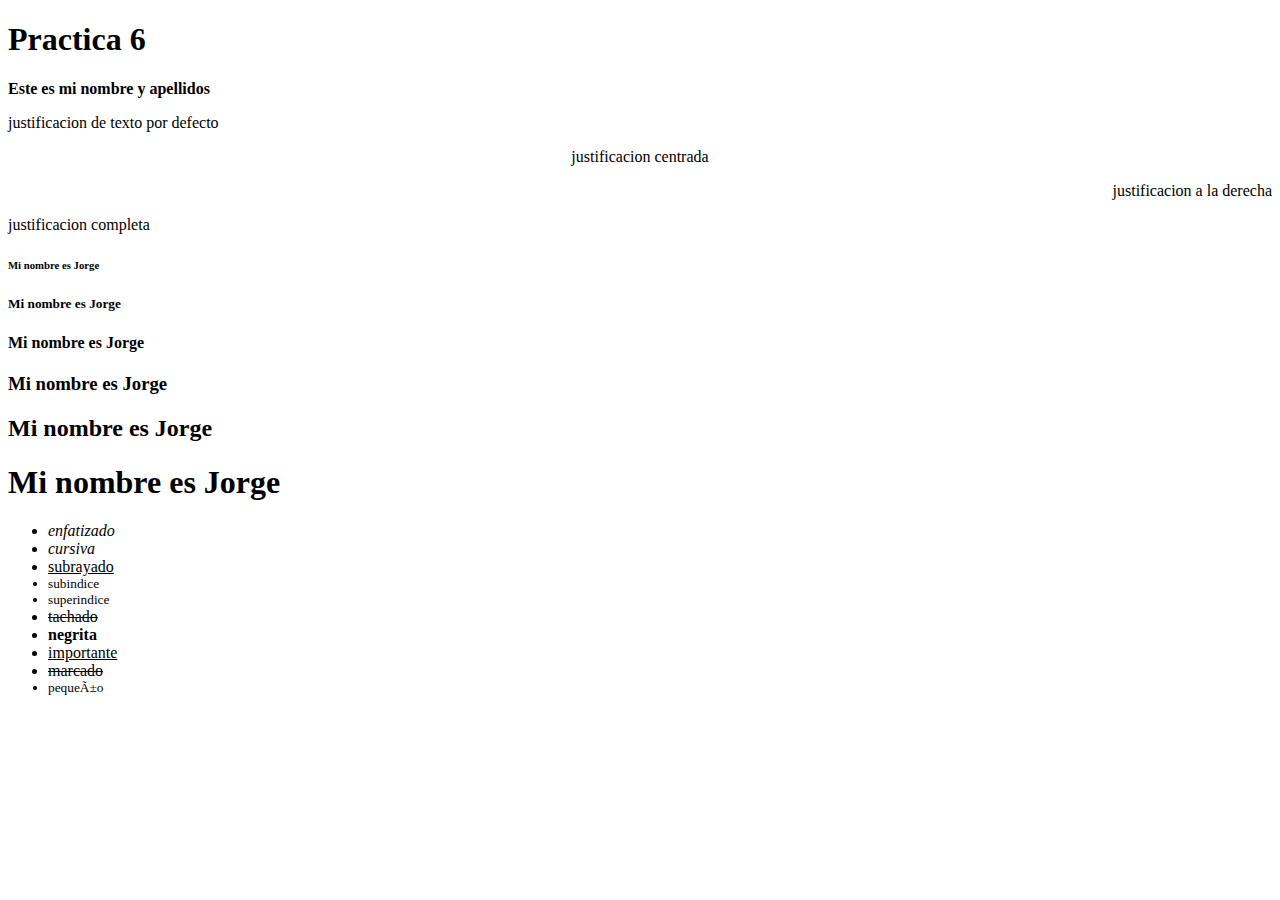
<file: practica_6/ejercicio1.html>
<!DOCTYPE HTML>
<html>
    <meta charset="encoding">
<head>
<title>Practica 6 Jorge Martinez </title>
</head>

<body>
<h1>Practica 6</h1>
    
<strong><p title="Jorge Martinez">Este es mi nombre y apellidos</p></strong>
    
   
<p>justificacion de texto por defecto</p>
<p align="center">justificacion centrada</p>
<p align="right">justificacion a la derecha</p>
<p align="justify">justificacion completa</p>

<h6>Mi nombre es Jorge</h6>
<h5>Mi nombre es Jorge</h5>
<h4>Mi nombre es Jorge</h4>
<h3>Mi nombre es Jorge</h3>
<h2>Mi nombre es Jorge</h2>
<h1>Mi nombre es Jorge</h1>
    
    
<ul>
<em><li>enfatizado</li></em>
<i><li>cursiva</li></i>
<u><li>subrayado</li></u>
    <sub><li>subindice</li></sub>
    <sup><li>superindice</li></sup>
<strike><li>tachado</li></strike>
<b><li>negrita</li></b>
    <u><li>importante</li></u>
    <s><li>marcado</li></s>
<small><li>pequeño</li></small>
    
    
</ul>    


</body>

<footer></footer>

</html>
</file>
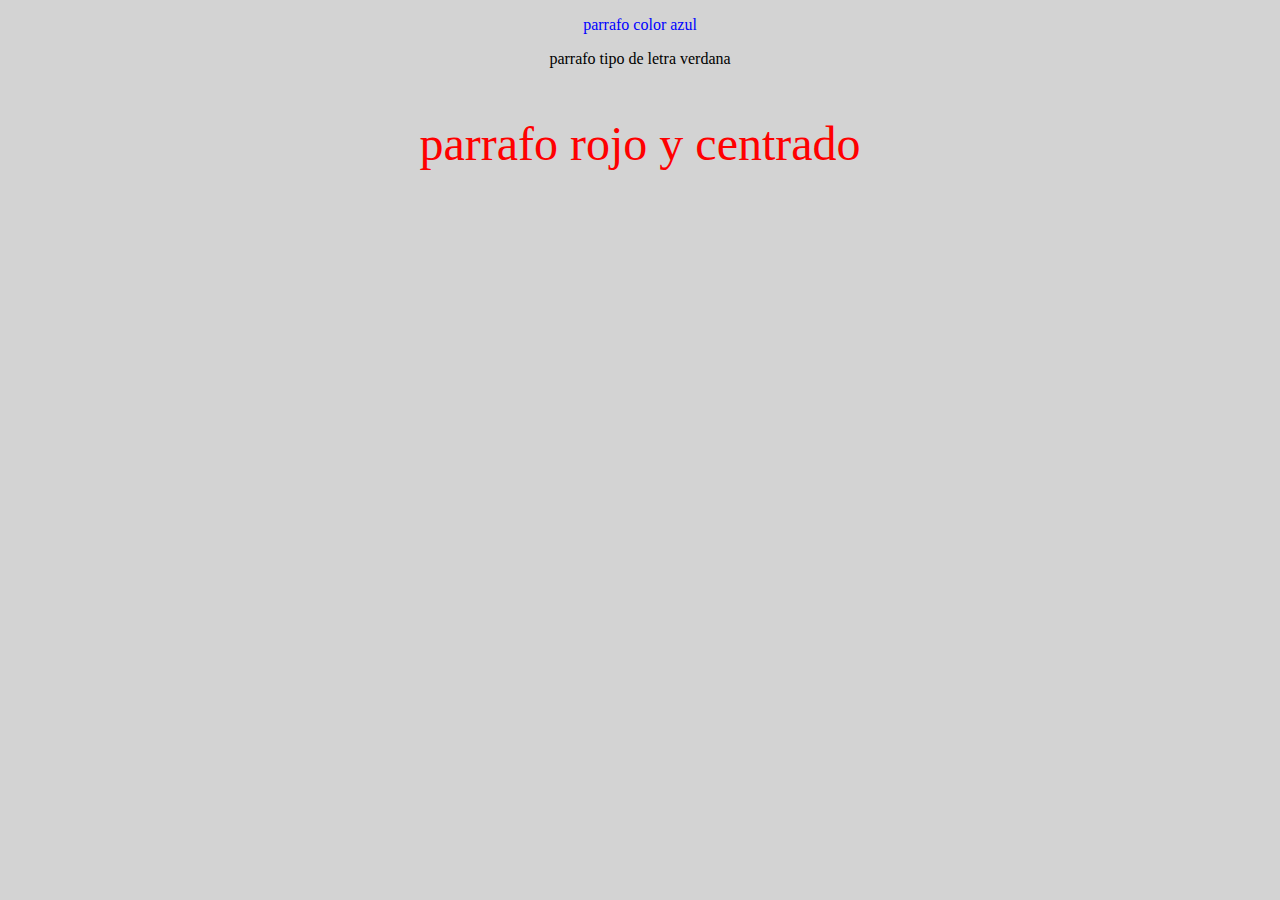
<file: practica_6/ejercicio3.html>
<!DOCTYPE html>
<html>
<head>
  <link rel="stylesheet" type="text/css" href="ejercicio3.css">

<title>Ejercicio 3</title>    
</head>
    
<body>
    
<p style=color:blue>parrafo color azul</p>
    <p style=font-family:verdana>parrafo tipo de letra verdana</p>

<p class="tamaño">parrafo rojo y centrado</p>

</body>
    



</html>
</file>
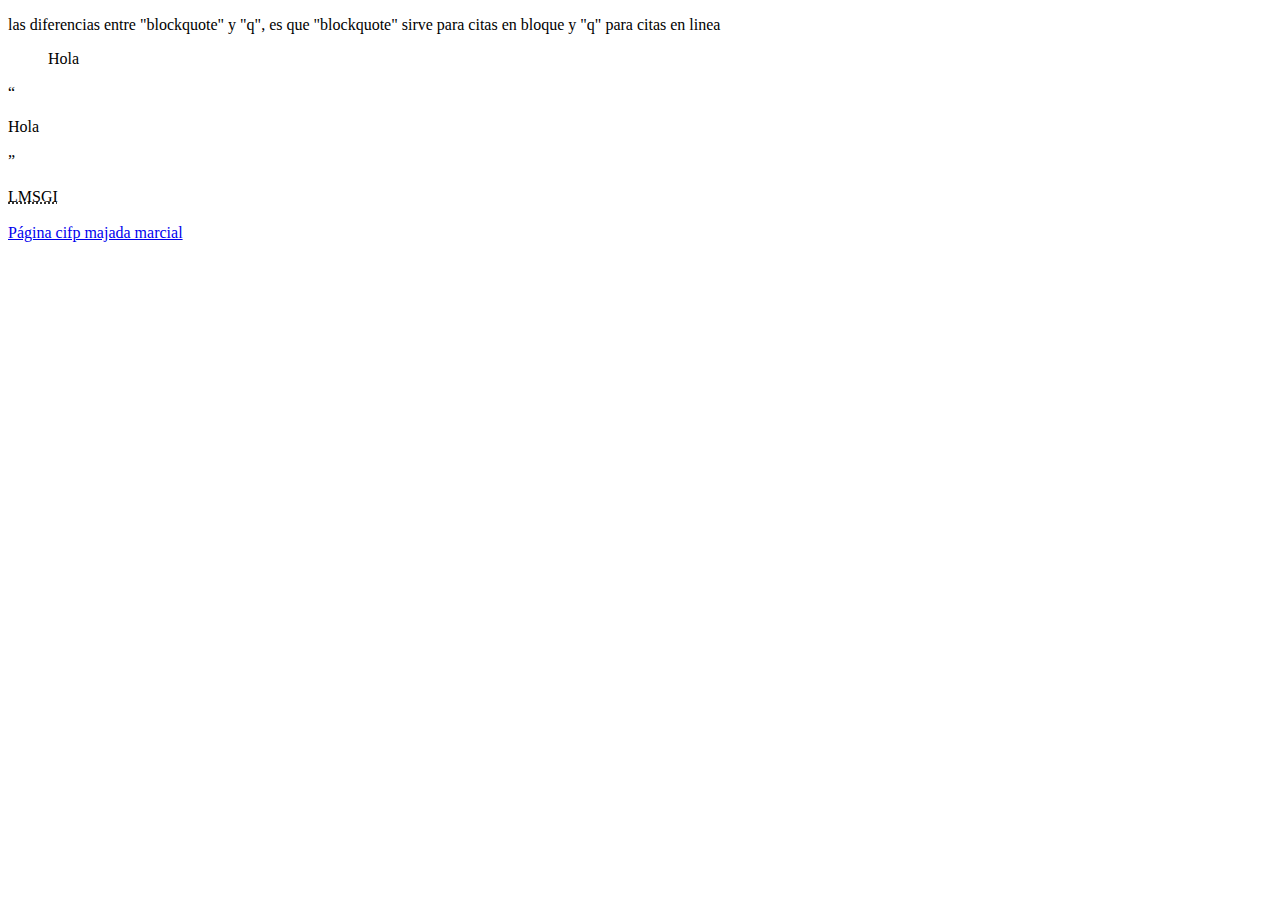
<file: practica_6/ejercicio4.html>
<!DOCTYPE html>
<html>
<head>
  <link rel="stylesheet" type="text/css" href="">

<title>Ejercicio 4</title>    
</head>
    
<body>
<p>las diferencias entre "blockquote" y "q", es que "blockquote" sirve para citas en bloque y "q" para citas en linea</p>
<blockquote><p>Hola</p></blockquote>
<q><p>Hola</p></q>
    <br>
    <br>

<abbr title="Lenguaje de Marcas y Sistemas de Gestión de Información">LMSGI</abbr>
   <br> 
    <br>
    <a href="http://cifpmajadamarcial.com/">Página cifp majada marcial</a>
    <!-- Jorge Martinez -->
    
</body>
    



</html>
</file>
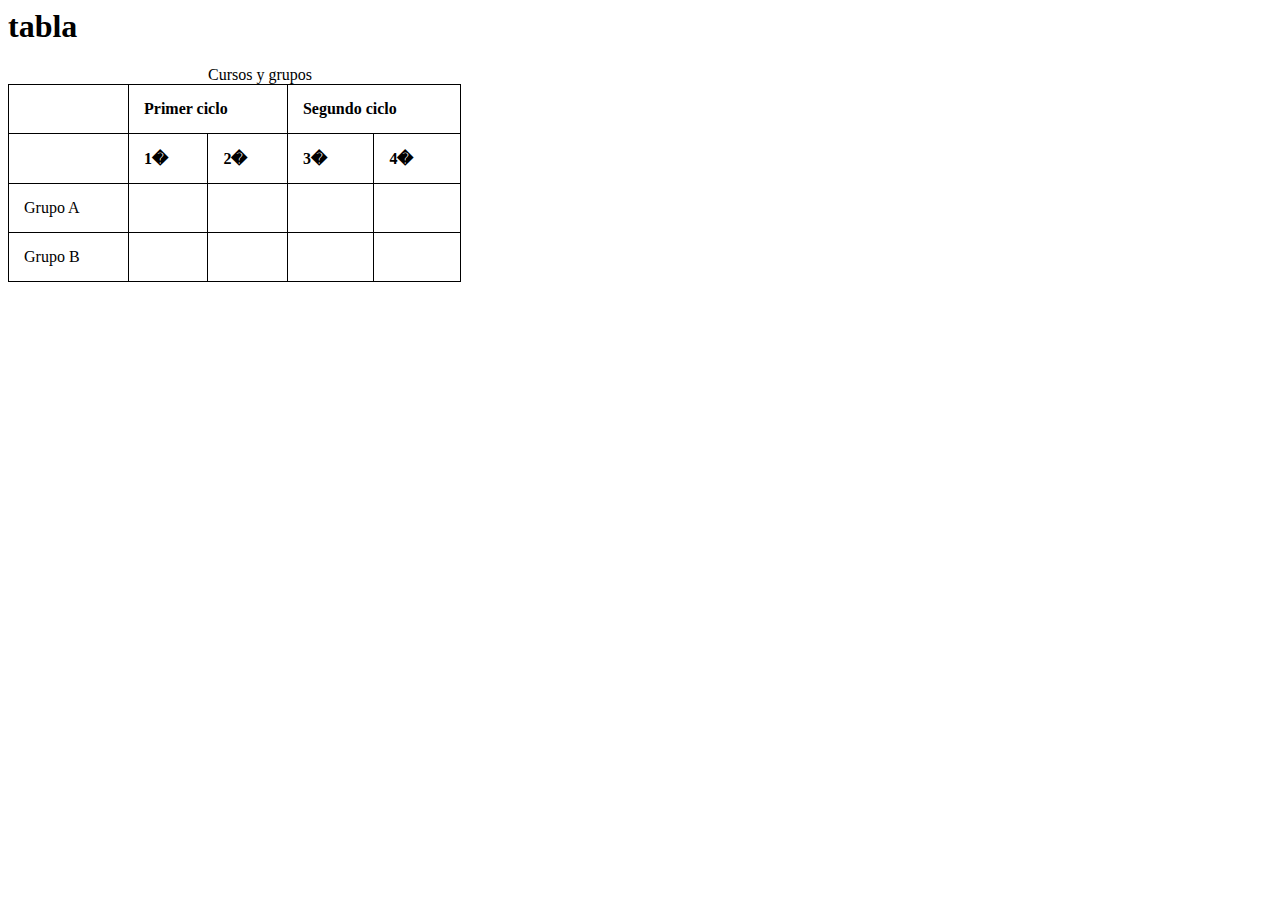
<file: practica_6/ejercicio7.html>
<html>
<link rel="stylesheet" type="text/css" href="ejercicio7.css">
<head>

<title>ejercicio7</title>
</head>


<body>
<h1>tabla</h1>
<table>
    <action>Cursos y grupos</action>
<tr>
<td></td>
<th colspan="2">Primer ciclo</th>
<th colspan="2">Segundo ciclo</th>
</tr>
	<tr>
	<td></td>
	<th>1�</th>
	<th>2�</th>
	<th>3�</th>
	<th>4�</th>
    
	</tr>
	<tr>
       
	<td>Grupo A</td>
	<td></td>
	<td></td>
	<td></td>
	<td></td>
	</tr>
	<tr>
	<td>Grupo B</td>
<td></td>
<td></td>
<td></td>
<td></td>
	</tr>

</table>

</body>



</html>
</file>
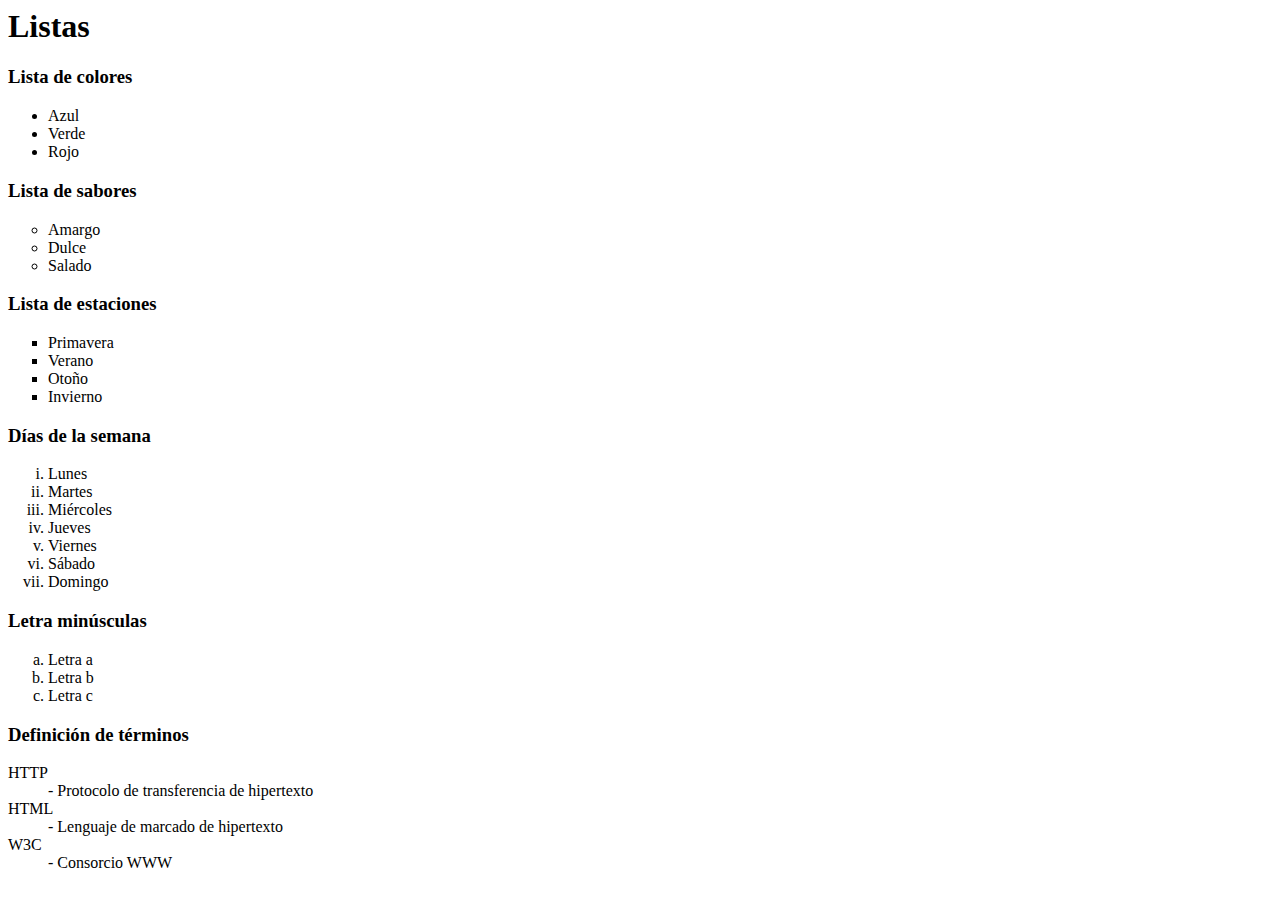
<file: practica_6/ejercicio8.html>
<html>
<link rel="stylesheet" type="text/css" href="">
<head>

<title>ejercicio8</title>
</head>


<body>
<h1>Listas</h1>
<h3>Lista de colores</h3>
<ul>
<li>Azul   </li>    
<li>Verde</li> 
<li>Rojo</li>  
</ul>
<h3>Lista de sabores</h3>
    <ul type="circle">
<li>Amargo  </li>    
<li>Dulce</li> 
<li>Salado</li>  
</ul>

<h3>Lista de estaciones</h3>
    <ul type="square">
<li>Primavera </li>    
<li>Verano</li> 
<li>Otoño</li>  
<li>Invierno</li>
</ul>
<h3>Días de la semana</h3>
<ol type="i" start="1">
<li>Lunes  </li>    
<li>Martes</li> 
<li>Miércoles</li>  
<li>Jueves</li>
<li>Viernes</li>
<li>Sábado</li>        
<li>Domingo</li>
</ol>
<h3>Letra minúsculas</h3>
<ol type="a">
<li>Letra a</li>  
<li>Letra b</li>
<li>Letra c</li>
    
</ol>
    <h3>Definición de términos</h3>
<dl>
<dt>HTTP</dt>
    <dd>- Protocolo de transferencia de hipertexto</dd>
<dt>HTML</dt>
<dd>- Lenguaje de marcado de hipertexto</dd>
<dt>W3C</dt>
<dd>- Consorcio WWW</dd> 
</dl>
</body>



</html>
</file>
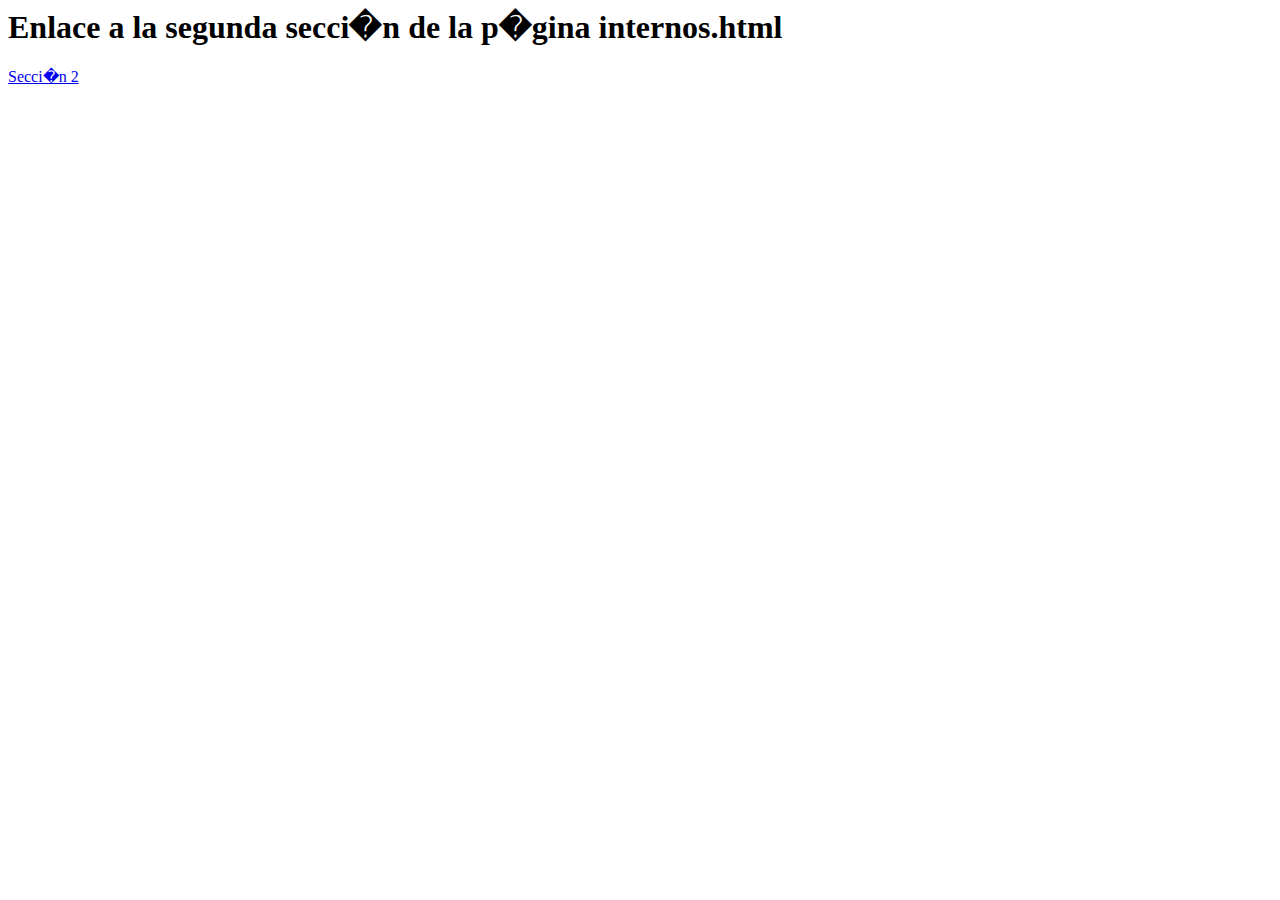
<file: practica_6/externa.html>
<html>
<head>
<title>externa</title>
</head>


<body>
<h1>Enlace a la segunda secci�n de la p�gina internos.html</h1>

<a href="internos.html#seccion2">Secci�n 2</a>


</body>



</html>
</file>
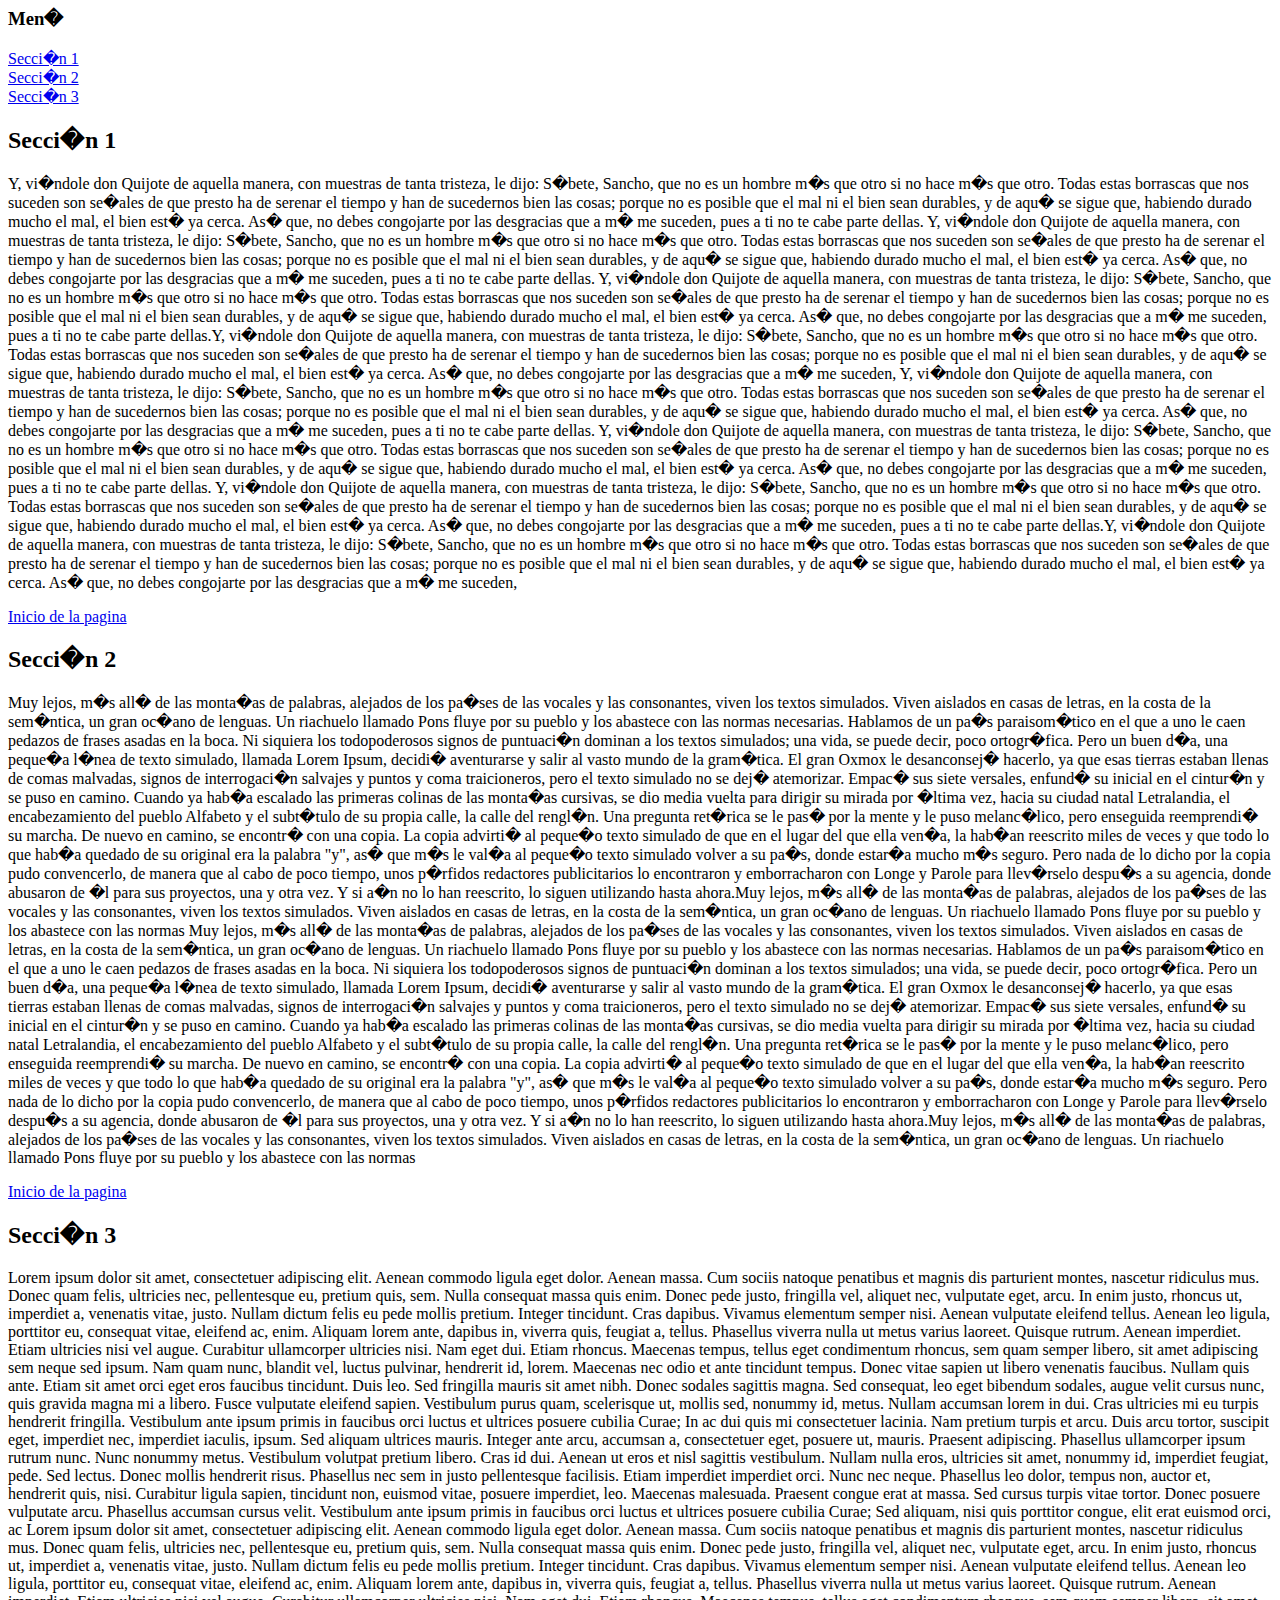
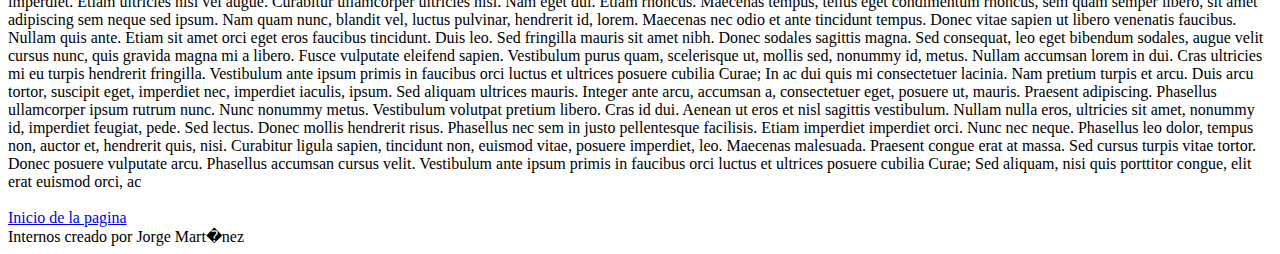
<file: practica_6/internos.html>
<html>
<head><title>Ejercicio6</title></head>


<body>
<a name="menu"><h3>Men�</h3>
<a href="#seccion1">Secci�n 1</a><br>
<a href="#seccion2">Secci�n 2</a><br>
<a href="#seccion3">Secci�n 3</a><br>
<a name="seccion1"><h2>Secci�n 1</h2></a>
<p>Y, vi�ndole don Quijote de aquella manera, con muestras de tanta tristeza, le dijo: S�bete, Sancho, que no es un hombre m�s que otro si no hace m�s que otro. Todas estas borrascas que nos suceden son se�ales de que presto ha de serenar el tiempo y han de sucedernos bien las cosas; porque no es posible que el mal ni el bien sean durables, y de aqu� se sigue que, habiendo durado mucho el mal, el bien est� ya cerca. As� que, no debes congojarte por las desgracias que a m� me suceden, pues a ti no te cabe parte dellas. Y, vi�ndole don Quijote de aquella manera, con muestras de tanta tristeza, le dijo: S�bete, Sancho, que no es un hombre m�s que otro si no hace m�s que otro. Todas estas borrascas que nos suceden son se�ales de que presto ha de serenar el tiempo y han de sucedernos bien las cosas; porque no es posible que el mal ni el bien sean durables, y de aqu� se sigue que, habiendo durado mucho el mal, el bien est� ya cerca. As� que, no debes congojarte por las desgracias que a m� me suceden, pues a ti no te cabe parte dellas. Y, vi�ndole don Quijote de aquella manera, con muestras de tanta tristeza, le dijo: S�bete, Sancho, que no es un hombre m�s que otro si no hace m�s que otro. Todas estas borrascas que nos suceden son se�ales de que presto ha de serenar el tiempo y han de sucedernos bien las cosas; porque no es posible que el mal ni el bien sean durables, y de aqu� se sigue que, habiendo durado mucho el mal, el bien est� ya cerca. As� que, no debes congojarte por las desgracias que a m� me suceden, pues a ti no te cabe parte dellas.Y, vi�ndole don Quijote de aquella manera, con muestras de tanta tristeza, le dijo: S�bete, Sancho, que no es un hombre m�s que otro si no hace m�s que otro. Todas estas borrascas que nos suceden son se�ales de que presto ha de serenar el tiempo y han de sucedernos bien las cosas; porque no es posible que el mal ni el bien sean durables, y de aqu� se sigue que, habiendo durado mucho el mal, el bien est� ya cerca. As� que, no debes congojarte por las desgracias que a m� me suceden, Y, vi�ndole don Quijote de aquella manera, con muestras de tanta tristeza, le dijo: S�bete, Sancho, que no es un hombre m�s que otro si no hace m�s que otro. Todas estas borrascas que nos suceden son se�ales de que presto ha de serenar el tiempo y han de sucedernos bien las cosas; porque no es posible que el mal ni el bien sean durables, y de aqu� se sigue que, habiendo durado mucho el mal, el bien est� ya cerca. As� que, no debes congojarte por las desgracias que a m� me suceden, pues a ti no te cabe parte dellas. Y, vi�ndole don Quijote de aquella manera, con muestras de tanta tristeza, le dijo: S�bete, Sancho, que no es un hombre m�s que otro si no hace m�s que otro. Todas estas borrascas que nos suceden son se�ales de que presto ha de serenar el tiempo y han de sucedernos bien las cosas; porque no es posible que el mal ni el bien sean durables, y de aqu� se sigue que, habiendo durado mucho el mal, el bien est� ya cerca. As� que, no debes congojarte por las desgracias que a m� me suceden, pues a ti no te cabe parte dellas. Y, vi�ndole don Quijote de aquella manera, con muestras de tanta tristeza, le dijo: S�bete, Sancho, que no es un hombre m�s que otro si no hace m�s que otro. Todas estas borrascas que nos suceden son se�ales de que presto ha de serenar el tiempo y han de sucedernos bien las cosas; porque no es posible que el mal ni el bien sean durables, y de aqu� se sigue que, habiendo durado mucho el mal, el bien est� ya cerca. As� que, no debes congojarte por las desgracias que a m� me suceden, pues a ti no te cabe parte dellas.Y, vi�ndole don Quijote de aquella manera, con muestras de tanta tristeza, le dijo: S�bete, Sancho, que no es un hombre m�s que otro si no hace m�s que otro. Todas estas borrascas que nos suceden son se�ales de que presto ha de serenar el tiempo y han de sucedernos bien las cosas; porque no es posible que el mal ni el bien sean durables, y de aqu� se sigue que, habiendo durado mucho el mal, el bien est� ya cerca. As� que, no debes congojarte por las desgracias que a m� me suceden,</p><a href="#menu">Inicio de la pagina</a>
<br>
<a name="seccion2"><h2>Secci�n 2</h2></a>
<p>Muy lejos, m�s all� de las monta�as de palabras, alejados de los pa�ses de las vocales y las consonantes, viven los textos simulados. Viven aislados en casas de letras, en la costa de la sem�ntica, un gran oc�ano de lenguas. Un riachuelo llamado Pons fluye por su pueblo y los abastece con las normas necesarias. Hablamos de un pa�s paraisom�tico en el que a uno le caen pedazos de frases asadas en la boca. Ni siquiera los todopoderosos signos de puntuaci�n dominan a los textos simulados; una vida, se puede decir, poco ortogr�fica. Pero un buen d�a, una peque�a l�nea de texto simulado, llamada Lorem Ipsum, decidi� aventurarse y salir al vasto mundo de la gram�tica. El gran Oxmox le desanconsej� hacerlo, ya que esas tierras estaban llenas de comas malvadas, signos de interrogaci�n salvajes y puntos y coma traicioneros, pero el texto simulado no se dej� atemorizar. Empac� sus siete versales, enfund� su inicial en el cintur�n y se puso en camino. Cuando ya hab�a escalado las primeras colinas de las monta�as cursivas, se dio media vuelta para dirigir su mirada por �ltima vez, hacia su ciudad natal Letralandia, el encabezamiento del pueblo Alfabeto y el subt�tulo de su propia calle, la calle del rengl�n. Una pregunta ret�rica se le pas� por la mente y le puso melanc�lico, pero enseguida reemprendi� su marcha. De nuevo en camino, se encontr� con una copia. La copia advirti� al peque�o texto simulado de que en el lugar del que ella ven�a, la hab�an reescrito miles de veces y que todo lo que hab�a quedado de su original era la palabra "y", as� que m�s le val�a al peque�o texto simulado volver a su pa�s, donde estar�a mucho m�s seguro. Pero nada de lo dicho por la copia pudo convencerlo, de manera que al cabo de poco tiempo, unos p�rfidos redactores publicitarios lo encontraron y emborracharon con Longe y Parole para llev�rselo despu�s a su agencia, donde abusaron de �l para sus proyectos, una y otra vez. Y si a�n no lo han reescrito, lo siguen utilizando hasta ahora.Muy lejos, m�s all� de las monta�as de palabras, alejados de los pa�ses de las vocales y las consonantes, viven los textos simulados. Viven aislados en casas de letras, en la costa de la sem�ntica, un gran oc�ano de lenguas. Un riachuelo llamado Pons fluye por su pueblo y los abastece con las normas Muy lejos, m�s all� de las monta�as de palabras, alejados de los pa�ses de las vocales y las consonantes, viven los textos simulados. Viven aislados en casas de letras, en la costa de la sem�ntica, un gran oc�ano de lenguas. Un riachuelo llamado Pons fluye por su pueblo y los abastece con las normas necesarias. Hablamos de un pa�s paraisom�tico en el que a uno le caen pedazos de frases asadas en la boca. Ni siquiera los todopoderosos signos de puntuaci�n dominan a los textos simulados; una vida, se puede decir, poco ortogr�fica. Pero un buen d�a, una peque�a l�nea de texto simulado, llamada Lorem Ipsum, decidi� aventurarse y salir al vasto mundo de la gram�tica. El gran Oxmox le desanconsej� hacerlo, ya que esas tierras estaban llenas de comas malvadas, signos de interrogaci�n salvajes y puntos y coma traicioneros, pero el texto simulado no se dej� atemorizar. Empac� sus siete versales, enfund� su inicial en el cintur�n y se puso en camino. Cuando ya hab�a escalado las primeras colinas de las monta�as cursivas, se dio media vuelta para dirigir su mirada por �ltima vez, hacia su ciudad natal Letralandia, el encabezamiento del pueblo Alfabeto y el subt�tulo de su propia calle, la calle del rengl�n. Una pregunta ret�rica se le pas� por la mente y le puso melanc�lico, pero enseguida reemprendi� su marcha. De nuevo en camino, se encontr� con una copia. La copia advirti� al peque�o texto simulado de que en el lugar del que ella ven�a, la hab�an reescrito miles de veces y que todo lo que hab�a quedado de su original era la palabra "y", as� que m�s le val�a al peque�o texto simulado volver a su pa�s, donde estar�a mucho m�s seguro. Pero nada de lo dicho por la copia pudo convencerlo, de manera que al cabo de poco tiempo, unos p�rfidos redactores publicitarios lo encontraron y emborracharon con Longe y Parole para llev�rselo despu�s a su agencia, donde abusaron de �l para sus proyectos, una y otra vez. Y si a�n no lo han reescrito, lo siguen utilizando hasta ahora.Muy lejos, m�s all� de las monta�as de palabras, alejados de los pa�ses de las vocales y las consonantes, viven los textos simulados. Viven aislados en casas de letras, en la costa de la sem�ntica, un gran oc�ano de lenguas. Un riachuelo llamado Pons fluye por su pueblo y los abastece con las normas</p><a href="#menu">Inicio de la pagina</a>
<br>
<a name="seccion3"><h2>Secci�n 3</h2> </a>
Lorem ipsum dolor sit amet, consectetuer adipiscing elit. Aenean commodo ligula eget dolor. Aenean massa. Cum sociis natoque penatibus et magnis dis parturient montes, nascetur ridiculus mus. Donec quam felis, ultricies nec, pellentesque eu, pretium quis, sem. Nulla consequat massa quis enim. Donec pede justo, fringilla vel, aliquet nec, vulputate eget, arcu. In enim justo, rhoncus ut, imperdiet a, venenatis vitae, justo. Nullam dictum felis eu pede mollis pretium. Integer tincidunt. Cras dapibus. Vivamus elementum semper nisi. Aenean vulputate eleifend tellus. Aenean leo ligula, porttitor eu, consequat vitae, eleifend ac, enim. Aliquam lorem ante, dapibus in, viverra quis, feugiat a, tellus. Phasellus viverra nulla ut metus varius laoreet. Quisque rutrum. Aenean imperdiet. Etiam ultricies nisi vel augue. Curabitur ullamcorper ultricies nisi. Nam eget dui. Etiam rhoncus. Maecenas tempus, tellus eget condimentum rhoncus, sem quam semper libero, sit amet adipiscing sem neque sed ipsum. Nam quam nunc, blandit vel, luctus pulvinar, hendrerit id, lorem. Maecenas nec odio et ante tincidunt tempus. Donec vitae sapien ut libero venenatis faucibus. Nullam quis ante. Etiam sit amet orci eget eros faucibus tincidunt. Duis leo. Sed fringilla mauris sit amet nibh. Donec sodales sagittis magna. Sed consequat, leo eget bibendum sodales, augue velit cursus nunc, quis gravida magna mi a libero. Fusce vulputate eleifend sapien. Vestibulum purus quam, scelerisque ut, mollis sed, nonummy id, metus. Nullam accumsan lorem in dui. Cras ultricies mi eu turpis hendrerit fringilla. Vestibulum ante ipsum primis in faucibus orci luctus et ultrices posuere cubilia Curae; In ac dui quis mi consectetuer lacinia. Nam pretium turpis et arcu. Duis arcu tortor, suscipit eget, imperdiet nec, imperdiet iaculis, ipsum. Sed aliquam ultrices mauris. Integer ante arcu, accumsan a, consectetuer eget, posuere ut, mauris. Praesent adipiscing. Phasellus ullamcorper ipsum rutrum nunc. Nunc nonummy metus. Vestibulum volutpat pretium libero. Cras id dui. Aenean ut eros et nisl sagittis vestibulum. Nullam nulla eros, ultricies sit amet, nonummy id, imperdiet feugiat, pede. Sed lectus. Donec mollis hendrerit risus. Phasellus nec sem in justo pellentesque facilisis. Etiam imperdiet imperdiet orci. Nunc nec neque. Phasellus leo dolor, tempus non, auctor et, hendrerit quis, nisi. Curabitur ligula sapien, tincidunt non, euismod vitae, posuere imperdiet, leo. Maecenas malesuada. Praesent congue erat at massa. Sed cursus turpis vitae tortor. Donec posuere vulputate arcu. Phasellus accumsan cursus velit. Vestibulum ante ipsum primis in faucibus orci luctus et ultrices posuere cubilia Curae; Sed aliquam, nisi quis porttitor congue, elit erat euismod orci, ac Lorem ipsum dolor sit amet, consectetuer adipiscing elit. Aenean commodo ligula eget dolor. Aenean massa. Cum sociis natoque penatibus et magnis dis parturient montes, nascetur ridiculus mus. Donec quam felis, ultricies nec, pellentesque eu, pretium quis, sem. Nulla consequat massa quis enim. Donec pede justo, fringilla vel, aliquet nec, vulputate eget, arcu. In enim justo, rhoncus ut, imperdiet a, venenatis vitae, justo. Nullam dictum felis eu pede mollis pretium. Integer tincidunt. Cras dapibus. Vivamus elementum semper nisi. Aenean vulputate eleifend tellus. Aenean leo ligula, porttitor eu, consequat vitae, eleifend ac, enim. Aliquam lorem ante, dapibus in, viverra quis, feugiat a, tellus. Phasellus viverra nulla ut metus varius laoreet. Quisque rutrum. Aenean imperdiet. Etiam ultricies nisi vel augue. Curabitur ullamcorper ultricies nisi. Nam eget dui. Etiam rhoncus. Maecenas tempus, tellus eget condimentum rhoncus, sem quam semper libero, sit amet adipiscing sem neque sed ipsum. Nam quam nunc, blandit vel, luctus pulvinar, hendrerit id, lorem. Maecenas nec odio et ante tincidunt tempus. Donec vitae sapien ut libero venenatis faucibus. Nullam quis ante. Etiam sit amet orci eget eros faucibus tincidunt. Duis leo. Sed fringilla mauris sit amet nibh. Donec sodales sagittis magna. Sed consequat, leo eget bibendum sodales, augue velit cursus nunc, quis gravida magna mi a libero. Fusce vulputate eleifend sapien. Vestibulum purus quam, scelerisque ut, mollis sed, nonummy id, metus. Nullam accumsan lorem in dui. Cras ultricies mi eu turpis hendrerit fringilla. Vestibulum ante ipsum primis in faucibus orci luctus et ultrices posuere cubilia Curae; In ac dui quis mi consectetuer lacinia. Nam pretium turpis et arcu. Duis arcu tortor, suscipit eget, imperdiet nec, imperdiet iaculis, ipsum. Sed aliquam ultrices mauris. Integer ante arcu, accumsan a, consectetuer eget, posuere ut, mauris. Praesent adipiscing. Phasellus ullamcorper ipsum rutrum nunc. Nunc nonummy metus. Vestibulum volutpat pretium libero. Cras id dui. Aenean ut eros et nisl sagittis vestibulum. Nullam nulla eros, ultricies sit amet, nonummy id, imperdiet feugiat, pede. Sed lectus. Donec mollis hendrerit risus. Phasellus nec sem in justo pellentesque facilisis. Etiam imperdiet imperdiet orci. Nunc nec neque. Phasellus leo dolor, tempus non, auctor et, hendrerit quis, nisi. Curabitur ligula sapien, tincidunt non, euismod vitae, posuere imperdiet, leo. Maecenas malesuada. Praesent congue erat at massa. Sed cursus turpis vitae tortor. Donec posuere vulputate arcu. Phasellus accumsan cursus velit. Vestibulum ante ipsum primis in faucibus orci luctus et ultrices posuere cubilia Curae; Sed aliquam, nisi quis porttitor congue, elit erat euismod orci, ac
<br>
<br>
<a href="#menu">Inicio de la pagina</a>


</body>


<br>
<footer>Internos creado por Jorge Mart�nez</footer>


</html>
</file>
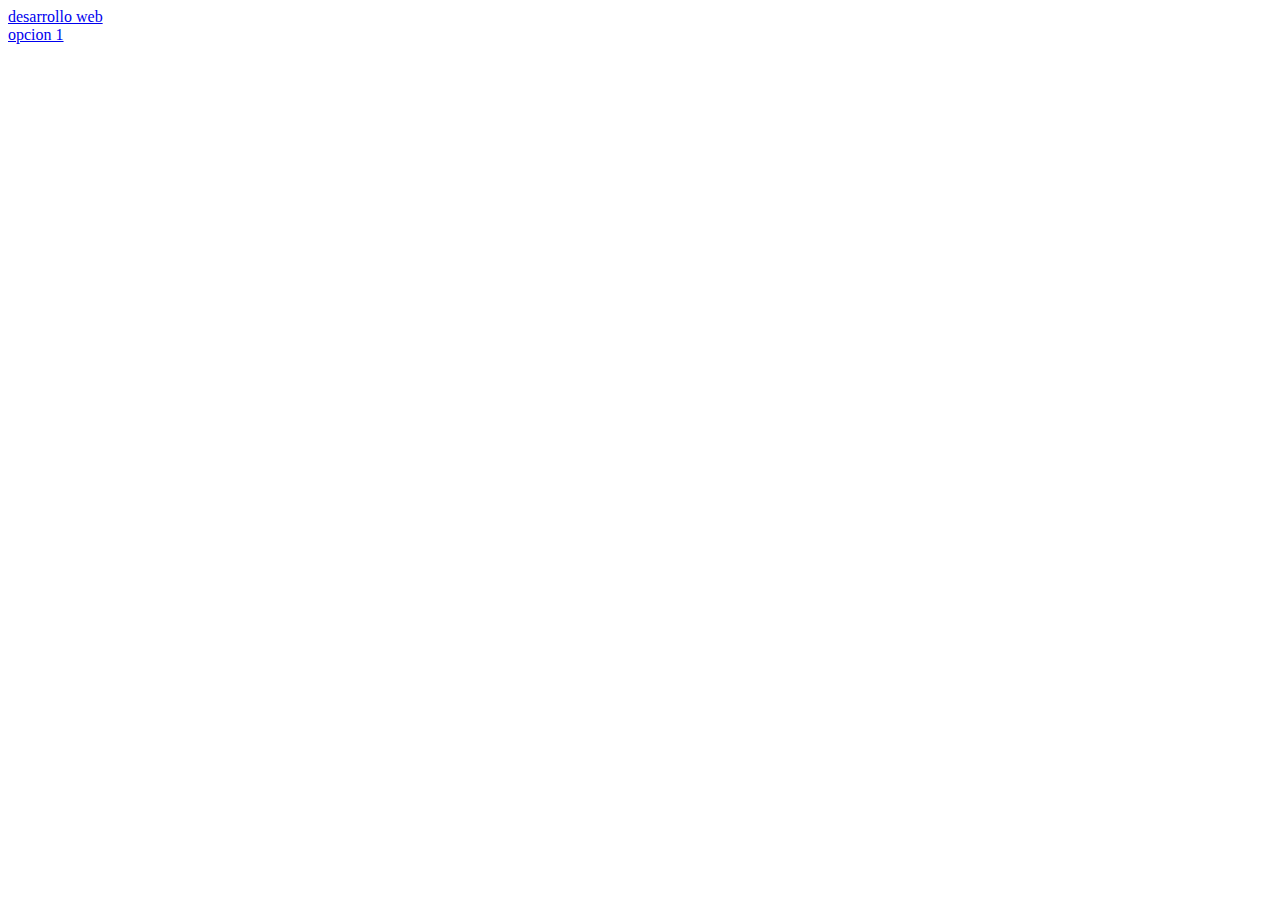
<file: practica_6/menu.html>
<!DOCTYPE HTML>
<html>
<head>
    <title>Ejercicio 2</title>
</head>
<body>
<a href="http://www.desarrolloweb.com" alt="http://www.desarrolloweb.com">desarrollo web</a>    
<br>
<a href="opcion1.html" alt="Opcion 1">opcion 1</a>    

    
</body>

</html>
</file>
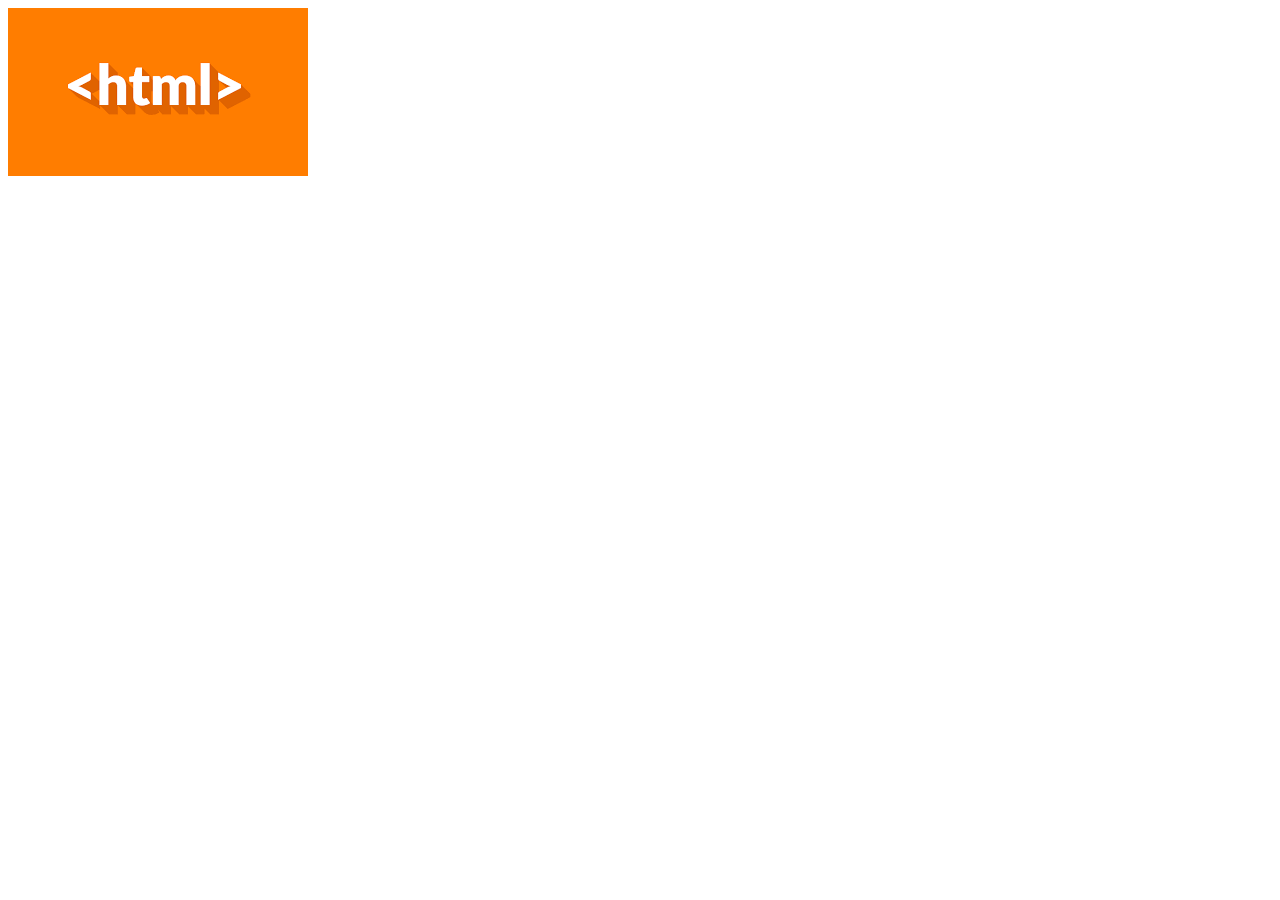
<file: practica_6/principal.html>
<!DOCTYPE html>
<html>
<head>
  <link rel="stylesheet" type="text/css" href="">

<title >Ejercicio 5</title>    
</head>
    
<body>
<a  href="secundaria.html">
    <img src="imagenes/imagen.png" border="0"></a>

</body>
    



</html>
</file>
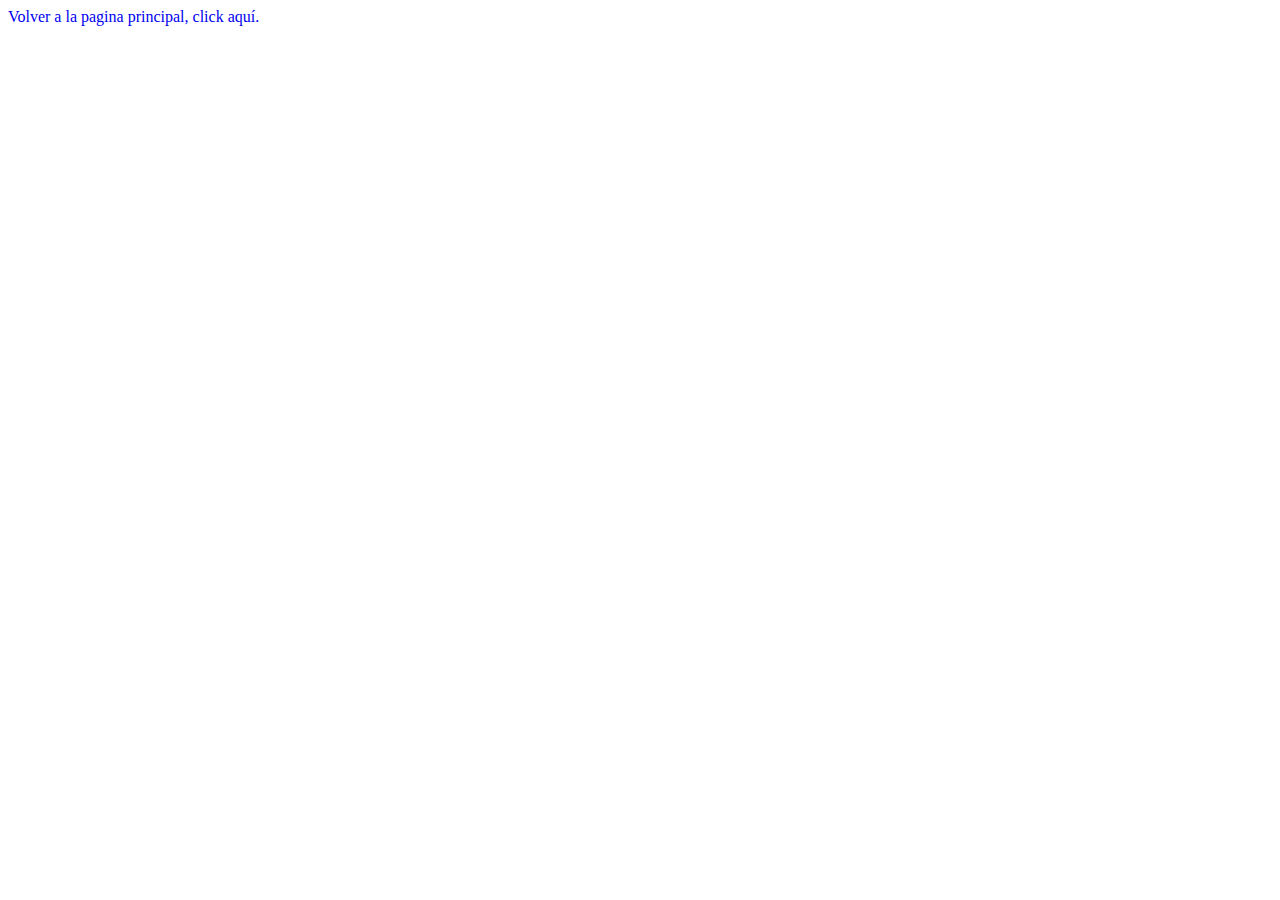
<file: practica_6/secundaria.html>
<!DOCTYPE html>
<html>
<head>
  <link rel="stylesheet" type="text/css" href="">

<title>Ejercicio 5</title>    
</head>
    
<body>
<a href="principal.html" style="text-decoration:none">Volver a la pagina principal, click aquí.</a>

</body>
    



</html>
</file>
<file: practica_6/ejercicio3.css>
html {
background-color:lightgray;
    text-align:center;
}

.tamaño {
color:red;
text-align:center;
font-size:300%;

}
</file>
<file: practica_6/ejercicio7.css>
table, tr, td,th{

border: 1px solid black;
border-collapse: collapse;
padding:15px;

}
table {
width: 453px;
text-align:left;
}
action 
{
margin-left:200; 
    
}
</file>
